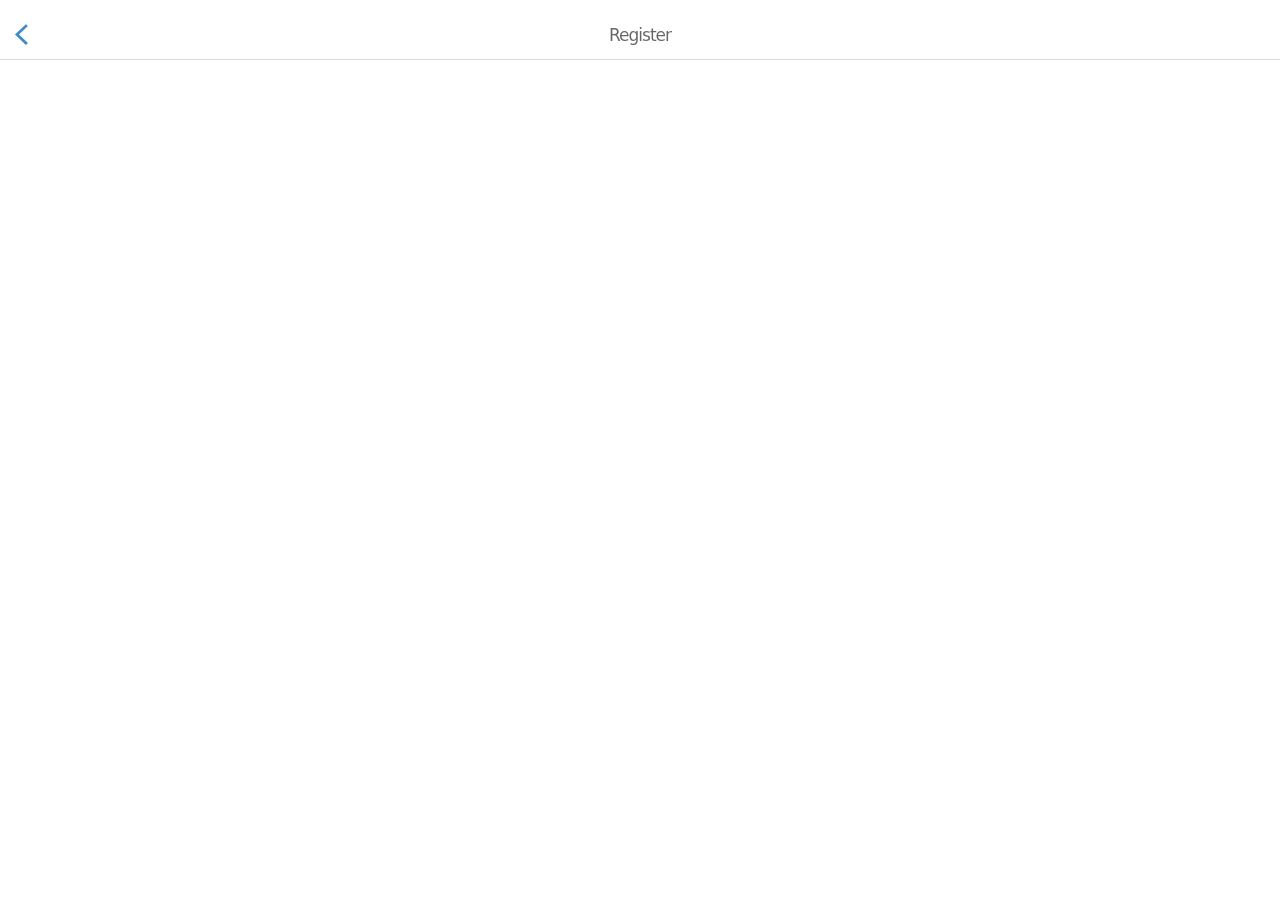
<file: www/newUser.html>
<!DOCTYPE html>
<html>
  <head>
    <meta charset="utf-8">

    <!-- Sets initial viewport load and disables zooming  -->
    <meta name="viewport" content="initial-scale=1, maximum-scale=1, user-scalable=no, minimal-ui">

    <!-- Makes your prototype chrome-less once bookmarked to your phone's home screen -->
    <meta name="apple-mobile-web-app-capable" content="yes">
    <meta name="apple-mobile-web-app-status-bar-style" content="black">
	<script src="http://ajax.googleapis.com/ajax/libs/jquery/1.11.1/jquery.min.js"></script>
    <!-- Include the compiled Ratchet CSS -->
    <link href="css/ratchet.css" rel="stylesheet">
    <link href="css/custom.css" rel="stylesheet">
     <script src="js/ratchet.js"></script>
    <script src="js/fingerblast.js"></script>
<script>
			if (window.navigator.standalone) {
			  $("meta[name='apple-mobile-web-app-status-bar-style']").remove();
			}
		</script>
    <!-- Include the compiled Ratchet JS -->

    <title>squibTurf | Surf the Turf</title>		

  </head>
  <body ontouchstart="" >
    <!-- Make sure all your bars are the first things in your <body> -->
    <header class="bar bar-nav">
     <a class="icon icon-left-nav pull-left" id="cancel-reg" href="#loginWindow" data-transition="slide-in"></a>
      <h1 class="title">Register</h1>
    </header>

    <!-- Wrap all non-bar HTML in the .content div (this is actually what scrolls) -->
    <div class="content">
    <div class="content-padded">
			
    </div>
    </div>
  </body>
</html>
</file>
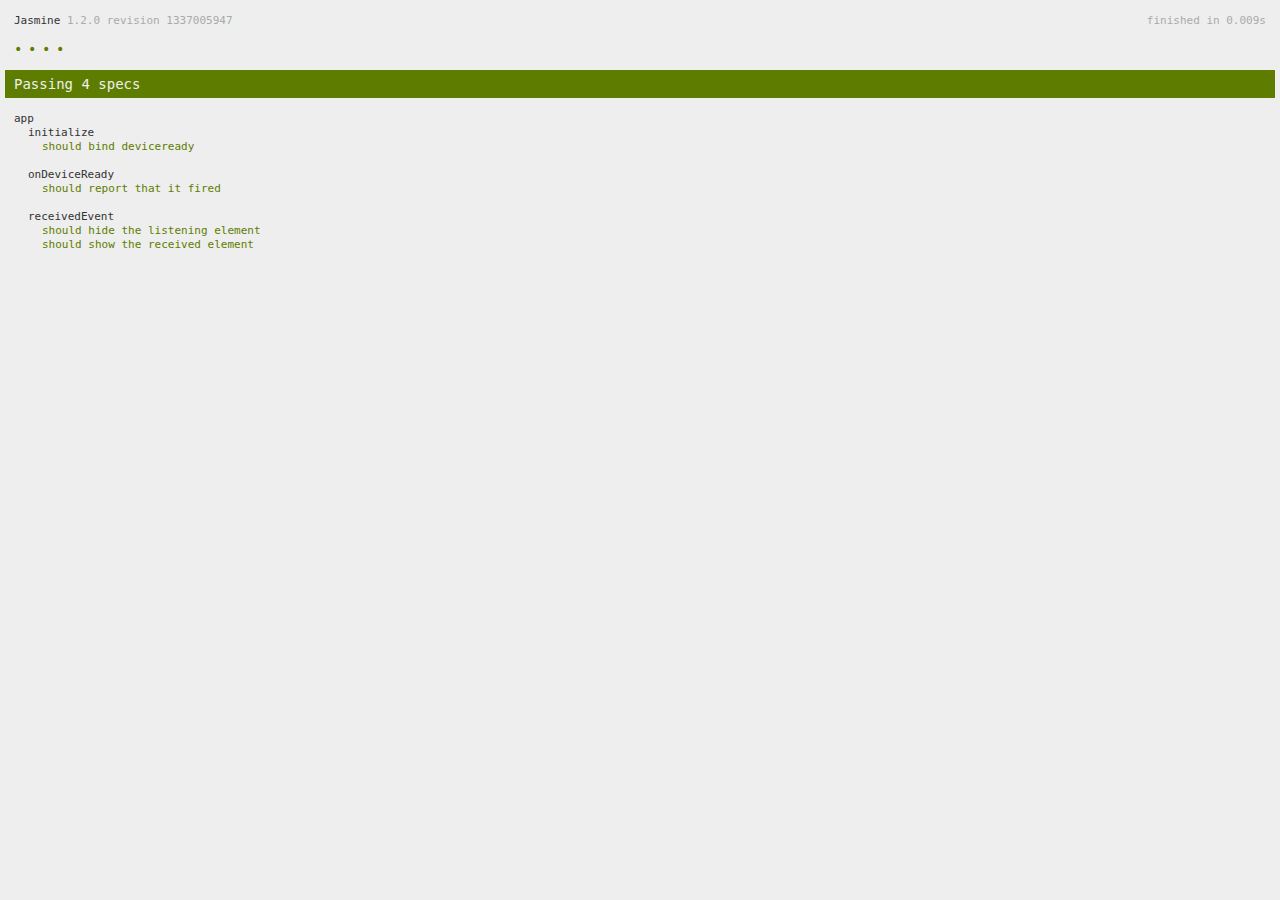
<file: www/spec.html>
<!DOCTYPE html>
<!--
    Licensed to the Apache Software Foundation (ASF) under one
    or more contributor license agreements.  See the NOTICE file
    distributed with this work for additional information
    regarding copyright ownership.  The ASF licenses this file
    to you under the Apache License, Version 2.0 (the
    "License"); you may not use this file except in compliance
    with the License.  You may obtain a copy of the License at

    http://www.apache.org/licenses/LICENSE-2.0

    Unless required by applicable law or agreed to in writing,
    software distributed under the License is distributed on an
    "AS IS" BASIS, WITHOUT WARRANTIES OR CONDITIONS OF ANY
     KIND, either express or implied.  See the License for the
    specific language governing permissions and limitations
    under the License.
-->
<html>
    <head>
        <title>Jasmine Spec Runner</title>

        <!-- jasmine source -->
        <link rel="shortcut icon" type="image/png" href="spec/lib/jasmine-1.2.0/jasmine_favicon.png">
        <link rel="stylesheet" type="text/css" href="spec/lib/jasmine-1.2.0/jasmine.css">
        <script type="text/javascript" src="spec/lib/jasmine-1.2.0/jasmine.js"></script>
        <script type="text/javascript" src="spec/lib/jasmine-1.2.0/jasmine-html.js"></script>

        <!-- include source files here... -->
        <script type="text/javascript" src="js/index.js"></script>

        <!-- include spec files here... -->
        <script type="text/javascript" src="spec/helper.js"></script>
        <script type="text/javascript" src="spec/index.js"></script>

        <script type="text/javascript">
            (function() {
                var jasmineEnv = jasmine.getEnv();
                jasmineEnv.updateInterval = 1000;

                var htmlReporter = new jasmine.HtmlReporter();

                jasmineEnv.addReporter(htmlReporter);

                jasmineEnv.specFilter = function(spec) {
                    return htmlReporter.specFilter(spec);
                };

                var currentWindowOnload = window.onload;

                window.onload = function() {
                    if (currentWindowOnload) {
                        currentWindowOnload();
                    }
                    execJasmine();
                };

                function execJasmine() {
                    jasmineEnv.execute();
                }
            })();
        </script>
    </head>
    <body>
        <div id="stage" style="display:none;"></div>
    </body>
</html>
</file>
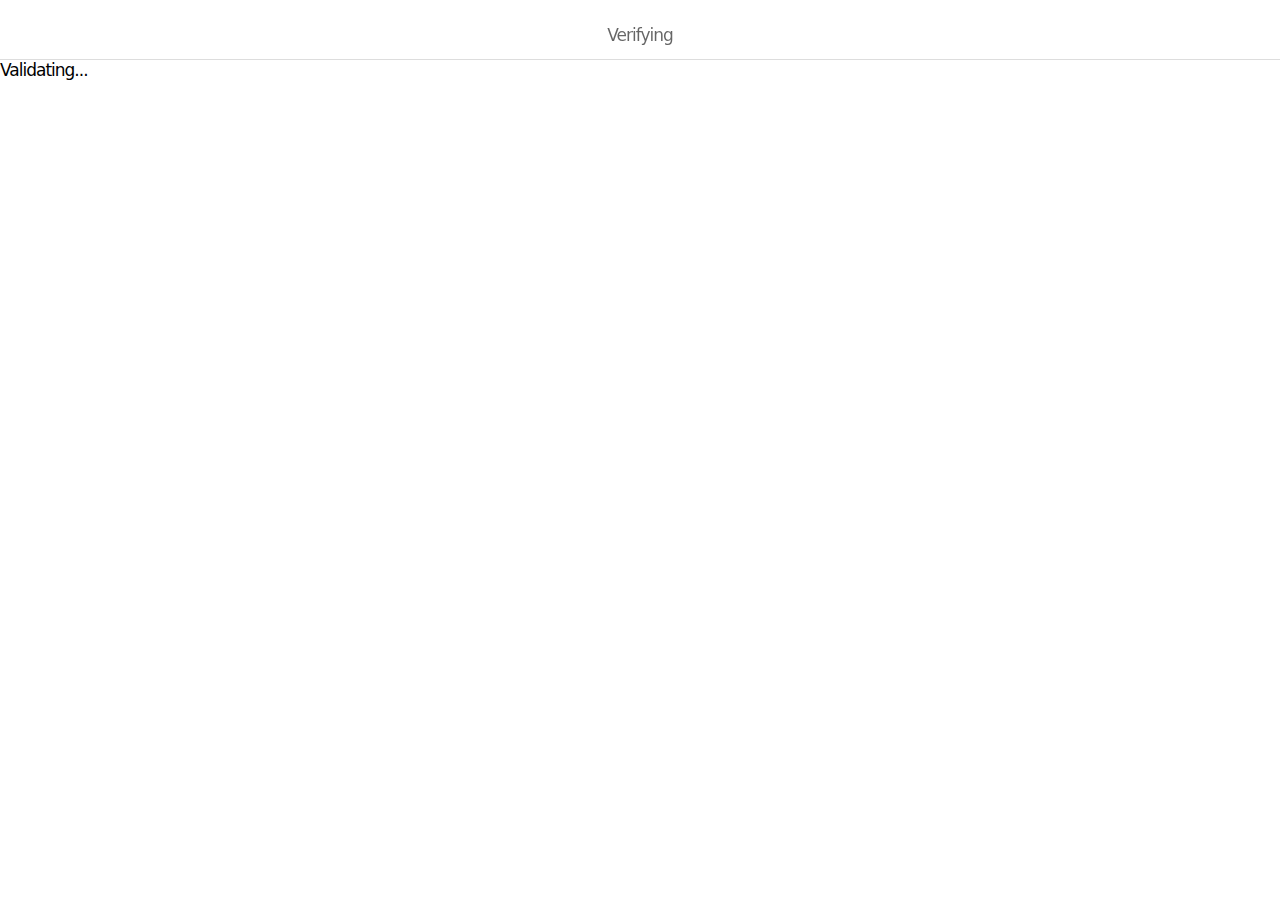
<file: www/verify.html>
<!doctype html>
<html>
	<head>
    <meta charset="utf-8">

    <!-- Sets initial viewport load and disables zooming  -->
    <meta name="viewport" content="initial-scale=1, maximum-scale=1, user-scalable=no, minimal-ui">

    <!-- Makes your prototype chrome-less once bookmarked to your phone's home screen -->
    <meta name="apple-mobile-web-app-capable" content="yes">
    <meta name="apple-mobile-web-app-status-bar-style" content="black">
	<script src="http://ajax.googleapis.com/ajax/libs/jquery/1.11.1/jquery.min.js"></script>
    <!-- Include the compiled Ratchet CSS -->
    <link href="css/ratchet.css" rel="stylesheet">
    <link href="css/custom.css" rel="stylesheet">
    <title>squibTurf | Surf the Turf</title>		

  </head>
  <body ontouchstart="">
  <header class="bar bar-nav">
      <h1 class="title">Verifying</h1>
    </header>
     <div class="content">
         <span class="check">Validating...</div>
     
    </div>   
    <!-- Include the compiled Ratchet JS -->
    <script src="js/ratchet.js"></script>
    <script src="js/fingerblast.js"></script>
  </body>
</html>
</file>
<file: www/css/ratchet.css>
/*!
 * =====================================================
 * Ratchet v2.0.2 (http://goratchet.com)
 * Copyright 2014 Connor Sears
 * Licensed under MIT (https://github.com/twbs/ratchet/blob/master/LICENSE)
 *
 * v2.0.2 designed by @connors.
 * =====================================================
 */

/*! normalize.css v3.0.1 | MIT License | git.io/normalize */
html {
  font-family: sans-serif;
  -webkit-text-size-adjust: 100%;
      -ms-text-size-adjust: 100%;
}

body {
  margin: 0;
}

article,
aside,
details,
figcaption,
figure,
footer,
header,
hgroup,
main,
nav,
section,
summary {
  display: block;
}

audio,
canvas,
progress,
video {
  display: inline-block;
  vertical-align: baseline;
}

audio:not([controls]) {
  display: none;
  height: 0;
}

[hidden],
template {
  display: none;
}

a {
  background: transparent;
}

a:active,
a:hover {
  outline: 0;
}

abbr[title] {
  border-bottom: 1px dotted;
}

b,
strong {
  font-weight: bold;
}

dfn {
  font-style: italic;
}

h1 {
  margin: .67em 0;
  font-size: 2em;
}

mark {
  color: #000;
  background: #ff0;
}

small {
  font-size: 80%;
}

sub,
sup {
  position: relative;
  font-size: 75%;
  line-height: 0;
  vertical-align: baseline;
}

sup {
  top: -.5em;
}

sub {
  bottom: -.25em;
}

img {
  border: 0;
}

svg:not(:root) {
  overflow: hidden;
}

figure {
  margin: 1em 40px;
}

hr {
  height: 0;
  -moz-box-sizing: content-box;
       box-sizing: content-box;
}

pre {
  overflow: auto;
}

code,
kbd,
pre,
samp {
  font-family: monospace, monospace;
  font-size: 1em;
}

button,
input,
optgroup,
select,
textarea {
  margin: 0;
  font: inherit;
  color: inherit;
}

button {
  overflow: visible;
}

button,
select {
  text-transform: none;
}

button,
html input[type="button"],
input[type="reset"],
input[type="submit"] {
  -webkit-appearance: button;
  cursor: pointer;
}

button[disabled],
html input[disabled] {
  cursor: default;
}

button::-moz-focus-inner,
input::-moz-focus-inner {
  padding: 0;
  border: 0;
}

input {
  line-height: normal;
}

input[type="checkbox"],
input[type="radio"] {
  box-sizing: border-box;
  padding: 0;
}

input[type="number"]::-webkit-inner-spin-button,
input[type="number"]::-webkit-outer-spin-button {
  height: auto;
}

input[type="search"] {
  -webkit-box-sizing: content-box;
     -moz-box-sizing: content-box;
          box-sizing: content-box;
  -webkit-appearance: textfield;
}

input[type="search"]::-webkit-search-cancel-button,
input[type="search"]::-webkit-search-decoration {
  -webkit-appearance: none;
}

fieldset {
  padding: .35em .625em .75em;
  margin: 0 2px;
  border: 1px solid #c0c0c0;
}

legend {
  padding: 0;
  border: 0;
}

textarea {
  overflow: auto;
}

optgroup {
  font-weight: bold;
}

table {
  border-spacing: 0;
  border-collapse: collapse;
}

td,
th {
  padding: 0;
}

* {
  -webkit-box-sizing: border-box;
     -moz-box-sizing: border-box;
          box-sizing: border-box;
}

body {
  position: fixed;
  top: 0;
  right: 0;
  bottom: 0;
  left: 0;
  font-family: "Helvetica Neue", Helvetica, sans-serif;
  font-size: 17px;
  line-height: 21px;
  color: #000;
  background-color: #fff;
}

a {
  color: #428bca;
  text-decoration: none;

  -webkit-tap-highlight-color: transparent;
}
a:active {
  color: #3071a9;
}

.content {
  position: absolute;
  top: 0;
  right: 0;
  bottom: 0;
  left: 0;
  overflow: hidden;
  -webkit-overflow-scrolling: touch;
  background-color: #fff;
  -webkit-backface-visibility: hidden;
  -webkit-transform: translateZ(0); 
}

.content > * {
  -webkit-transform: translateZ(0);
      -ms-transform: translateZ(0);
          transform: translateZ(0);
}

.bar-nav ~ .content {
  padding-top: 60px;
  padding-bottom: 50px;
}

.bar-header-secondary ~ .content {
  padding-top: 88px;
}

.bar-footer ~ .content {
  padding-bottom: 44px;
}

.bar-footer-secondary ~ .content {
  padding-bottom: 88px;
}

.bar-tab ~ .content {
  padding-bottom: 50px;
}

.bar-footer-secondary-tab ~ .content {
  padding-bottom: 94px;
}

.content-padded {
  /* margin: 0px 10px; */

}

.pull-left {
  float: left;
}

.pull-right {
  float: right;
}

.clearfix:before, .clearfix:after {
  display: table;
  content: " ";
}
.clearfix:after {
  clear: both;
}

h1, h2, h3, h4, h5, h6 {
  margin-top: 0;
  margin-bottom: 10px;
  line-height: 1;
}

h1, .h1 {
  font-size: 36px;
}

h2, .h2 {
  font-size: 30px;
}

h3, .h3 {
  font-size: 24px;
}

h4, .h4 {
  font-size: 18px;
}

h5, .h5 {
  margin-top: 20px;
  font-size: 14px;
}

h6, .h6 {
  margin-top: 20px;
  font-size: 12px;
}

p {
  margin-top: 0;
  margin-bottom: 10px;
  font-size: 14px;
  color: #777;
}

.btn {
  position: relative;
  display: inline-block;
  padding: 6px 8px 7px;
  margin-bottom: 0;
  font-size: 12px;
  font-weight: 400;
  line-height: 1;
  color: #333;
  text-align: center;
  white-space: nowrap;
  vertical-align: top;
  cursor: pointer;
  background-color: white;
  border: 1px solid #ccc;
  border-radius: 3px;
}
.btn:active, .btn.active {
  color: inherit;
  background-color: #ccc;
}
.btn:disabled, .btn.disabled {
  opacity: .6;
}

.btn-primary {
  color: #fff;
  background-color: #428bca;
  border: 1px solid #428bca;
}
.btn-primary:active, .btn-primary.active {
  color: #fff;
  background-color: #3071a9;
  border: 1px solid #3071a9;
}

.btn-positive {
  color: #fff;
  background-color: #5cb85c;
  border: 1px solid #5cb85c;
}
.btn-positive:active, .btn-positive.active {
  color: #fff;
  background-color: #449d44;
  border: 1px solid #449d44;
}

.btn-negative {
  color: #fff;
  background-color: #d9534f;
  border: 1px solid #d9534f;
}
.btn-negative:active, .btn-negative.active {
  color: #fff;
  background-color: #c9302c;
  border: 1px solid #c9302c;
}

.btn-outlined {
  background-color: transparent;
}
.btn-outlined.btn-primary {
  color: #428bca;
}
.btn-outlined.btn-positive {
  color: #5cb85c;
}
.btn-outlined.btn-negative {
  color: #d9534f;
}
.btn-outlined.btn-primary:active, .btn-outlined.btn-positive:active, .btn-outlined.btn-negative:active {
  color: #fff;
}

.btn-link {
  padding-top: 6px;
  padding-bottom: 6px;
  color: #428bca;
  background-color: transparent;
  border: 0;
}
.btn-link:active, .btn-link.active {
  color: #3071a9;
  background-color: transparent;
}

.btn-block {
  display: block;
  width: 100%;
  padding: 15px 0;
  margin-bottom: 10px;
  font-size: 18px;
}

input[type="submit"],
input[type="reset"],
input[type="button"] {
  width: 100%;
}

.btn .badge {
  margin: -2px -4px -2px 4px;
  font-size: 12px;
  background-color: rgba(0, 0, 0, .15);
}

.btn .badge-inverted,
.btn:active .badge-inverted {
  background-color: transparent;
}

.btn-primary:active .badge-inverted,
.btn-positive:active .badge-inverted,
.btn-negative:active .badge-inverted {
  color: #fff;
}

.btn-block .badge {
  position: absolute;
  right: 0;
  margin-right: 10px;
}

.btn .icon {
  font-size: inherit;
}

.bar {
  position: fixed;
  right: 0;
  left: 0;
  z-index: 100;
  height: 60px;
  padding-right: 10px;
  padding-left: 10px;
  background-color: white;
  border-bottom: 1px solid #ddd;
  
           -webkit-backface-visibility: hidden;
}

.bar-header-secondary {
  top: 44px;
}

.bar-footer {
  bottom: 0;
}

.bar-footer-secondary {
  bottom: 44px;
}

.bar-footer-secondary-tab {
  bottom: 50px;
}

.bar-footer,
.bar-footer-secondary,
.bar-footer-secondary-tab {
  border-top: 1px solid #ddd;
  border-bottom: 0;
}

.bar-nav {
  top: 0;
}

.title {
  position: absolute;
  display: block;
  width: 100%;
  padding: 0;
  margin: 0 -10px;
  font-size: 17px;
  font-weight: 500;
  line-height: 70px;
  color: #000;
  text-align: center;
  white-space: nowrap;

  opacity: 0.6;

}
.title.main{  font-family: 'Rum Raisin', sans-serif !important;   letter-spacing: -1px;  font-weight: bold;}

.title a {
  color: inherit;
}

.bar-tab {
  bottom: 0;
  display: table;
  width: 100%;
  height: 50px;
  padding: 0;
  table-layout: fixed;
  border-top: 1px solid #ddd;
  border-bottom: 0;
}
.bar-tab .tab-item {
  display: table-cell;
  width: 1%;
  height: 50px;
  color: #929292;
  text-align: center;
  vertical-align: middle;
}
.bar-tab .tab-item.active, .bar-tab .tab-item:active {
  color: #428bca;
}
.bar-tab .tab-item .icon {
  top: 3px;
  width: 24px;
  height: 29px;
  padding-top: 0;
  padding-bottom: 0;
}
.bar-tab .tab-item .icon ~ .tab-label {
  display: block;
  font-size: 11px;
}

.bar .btn {
  position: relative;
  top: 7px;
  z-index: 20;
  padding: 6px 12px 7px;
  margin-top: 0;
  font-weight: 400;
}
.bar .btn.pull-right {
  margin-left: 10px;
}
.bar .btn.pull-left {
  margin-right: 10px;
}

.bar .btn-link {
  top: 0;
  padding: 0;
  font-size: 16px;
  line-height: 44px;
  color: #428bca;
  border: 0;
}
.bar .btn-link:active, .bar .btn-link.active {
  color: #3071a9;
}

.bar .btn-block {
  top: 6px;
  padding: 7px 0;
  margin-bottom: 0;
  font-size: 16px;
}

.bar .btn-nav.pull-left {
  margin-left: -5px;
}
.bar .btn-nav.pull-left .icon-left-nav {
  margin-right: -3px;
}
.bar .btn-nav.pull-right {
  margin-right: -5px;
}
.bar .btn-nav.pull-right .icon-right-nav {
  margin-left: -3px;
}

.bar .icon {
  position: relative;
  z-index: 20;
  padding-top: 10px;
  padding-bottom: 0px;
  font-size: 24px;
}
.bar .btn .icon {
  top: 3px;
  padding: 0;
}
.bar .title .icon {
  padding: 0;
}
.bar .title .icon.icon-caret {
  top: 4px;
  margin-left: -5px;
}

.bar input[type="search"] {
  height: 29px;
  margin: 6px 0;
}

.bar .segmented-control {
  top: 7px;
  margin: 0 auto;
}

.badge {
  display: inline-block;
  padding: 2px 9px 3px;
  font-size: 12px;
  line-height: 1;
  color: #333;
  background-color: rgba(0, 0, 0, .15);
  border-radius: 100px;
}
.badge.badge-inverted {
  padding: 0 5px 0 0;
  background-color: transparent;
}

.badge-primary {
  color: #fff;
  background-color: #428bca;
}
.badge-primary.badge-inverted {
  color: #428bca;
}

.badge-positive {
  color: #fff;
  background-color: #5cb85c;
}
.badge-positive.badge-inverted {
  color: #5cb85c;
}

.badge-negative {
  color: #fff;
  background-color: #d9534f;
}
.badge-negative.badge-inverted {
  color: #d9534f;
}

.card {
  margin: 10px;
  overflow: hidden;
  background-color: white;
  border: 1px solid #ddd;
  border-radius: 6px;
}

.card .table-view {
  margin-bottom: 0;
  border-top: 0;
  border-bottom: 0;
}
.card .table-view .table-view-divider:first-child {
  top: 0;
  border-top-left-radius: 6px;
  border-top-right-radius: 6px;
}
.card .table-view .table-view-divider:last-child {
  border-bottom-right-radius: 6px;
  border-bottom-left-radius: 6px;
}

.card .table-view-cell:last-child {
  border-bottom: 0;
}

.table-view {
  padding-left: 0;
  margin-top: 0;
  margin-bottom: 10px;
  list-style: none;
  background-color: #fff;
  border-top: 1px solid #ddd;
  border-bottom: 1px solid #ddd;
}

.table-view-cell {
  position: relative;
  padding: 11px 65px 11px 15px;
  overflow: hidden;
  border-bottom: 1px dashed #ddd;
}
.table-view-cell:last-child {
  border-bottom: 0;
}
.table-view-cell > a:not(.btn) {
  position: relative;
  display: block;
  padding: inherit;
  margin: -11px -65px -11px -15px;
  overflow: hidden;
  color: inherit;
}
.table-view-cell > a:not(.btn):active {
  background-color: #eee;
}
.table-view-cell p {
  margin-bottom: 0;
}

.table-view-divider {
  padding-top: 6px;
  padding-bottom: 6px;
  padding-left: 15px;
  margin-top: -1px;
  margin-left: 0;
  font-weight: 500;
  color: #999;
  background-color: #fafafa;
  border-top: 1px solid #ddd;
  border-bottom: 1px solid #ddd;
}

.table-view .media,
.table-view .media-body {
  overflow: hidden;
}

.table-view .media-object.pull-left {
  margin-right: 10px;
}
.table-view .media-object.pull-right {
  margin-left: 10px;
}

.table-view-cell > .btn,
.table-view-cell > .badge,
.table-view-cell > .toggle,
.table-view-cell > a > .btn,
.table-view-cell > a > .badge,
.table-view-cell > a > .toggle {
  position: absolute;
  bottom: 0;
  right: 15px;
  -webkit-transform: translateY(-50%);
      -ms-transform: translateY(-50%);
          transform: translateY(-50%);
}
.table-view-cell .navigate-left > .btn,
.table-view-cell .navigate-left > .badge,
.table-view-cell .navigate-left > .toggle,
.table-view-cell .navigate-right > .btn,
.table-view-cell .navigate-right > .badge,
.table-view-cell .navigate-right > .toggle,
.table-view-cell .push-left > .btn,
.table-view-cell .push-left > .badge,
.table-view-cell .push-left > .toggle,
.table-view-cell .push-right > .btn,
.table-view-cell .push-right > .badge,
.table-view-cell .push-right > .toggle,
.table-view-cell > a .navigate-left > .btn,
.table-view-cell > a .navigate-left > .badge,
.table-view-cell > a .navigate-left > .toggle,
.table-view-cell > a .navigate-right > .btn,
.table-view-cell > a .navigate-right > .badge,
.table-view-cell > a .navigate-right > .toggle,
.table-view-cell > a .push-left > .btn,
.table-view-cell > a .push-left > .badge,
.table-view-cell > a .push-left > .toggle,
.table-view-cell > a .push-right > .btn,
.table-view-cell > a .push-right > .badge,
.table-view-cell > a .push-right > .toggle {
  right: 35px;
}

.content > .table-view:first-child {
  margin-top: 15px;
}

input,
textarea,
button,
select {
  font-family: "Helvetica Neue", Helvetica, sans-serif;
  font-size: 17px;
}

select,
textarea,
input[type="text"],
input[type="search"],
input[type="password"],
input[type="datetime"],
input[type="datetime-local"],
input[type="date"],
input[type="month"],
input[type="time"],
input[type="week"],
input[type="number"],
input[type="email"],
input[type="url"],
input[type="tel"],
input[type="color"] {
  width: 100%;
  height: 35px;
  -webkit-appearance: none;
  padding: 0 15px;
  margin-bottom: 15px;
  line-height: 21px;
  background-color: #fff;
  border: 1px solid #ddd;
  border-radius: 3px;
  outline: none;
}

input[type="search"] {
  -webkit-box-sizing: border-box;
     -moz-box-sizing: border-box;
          box-sizing: border-box;
  padding: 0 10px;
  font-size: 16px;
  border-radius: 20px;
}

input[type="search"]:focus {
  text-align: left;
}

textarea {
  height: auto;
  font: 13px "Lucida Grande", "Open Sans";
  color: #999;
  padding: 5px;
}

select {
  height: auto;
  font-size: 14px;
  background-color: #f8f8f8;
  -webkit-box-shadow: inset 0 1px 1px rgba(0, 0, 0, .1);
          box-shadow: inset 0 1px 1px rgba(0, 0, 0, .1);
}

.input-group {
  background-color: #fff;
}

.input-group input,
.input-group textarea {
  margin-bottom: 0;
  background-color: transparent;
  border-top: 0;
  border-right: 0;
  border-left: 0;
  border-radius: 0;
  -webkit-box-shadow: none;
          box-shadow: none;
}

.input-row {
  height: 35px;
  overflow: hidden;
  border-bottom: 1px solid #ddd;
}

.input-row label {
  float: left;
  width: 35%;
  padding: 8px 15px;
  font-family: "Helvetica Neue", Helvetica, sans-serif;
  line-height: 1.1;
}

.input-row input {
  float: right;
  width: 65%;
  padding-left: 0;
  margin-bottom: 0;
  border: 0;
}

.segmented-control {
  position: relative;
  display: table;
  overflow: hidden;
  font-size: 12px;
  font-weight: 400;
  background-color: white;
  border: 1px solid #ccc;
  border-radius: 3px;
  text-align: center;
}
.segmented-control .control-item {
  display: table-cell;
  width: 1%;
  padding-top: 6px;
  padding-bottom: 7px;
  overflow: hidden;
  line-height: 1;
  color: #333;
  text-align: center;
  text-overflow: ellipsis;
  white-space: nowrap;
  border-left: 1px solid #ccc;
}
.segmented-control .control-item:first-child {
  border-left-width: 0;
}
.segmented-control .control-item:active {
  background-color: #eee;
}
.segmented-control .control-item.active {
  background-color: #ccc;
}

.segmented-control-primary {
  border-color: #428bca;
}
.segmented-control-primary .control-item {
  color: #428bca;
  border-color: inherit;
}
.segmented-control-primary .control-item:active {
  background-color: #cde1f1;
}
.segmented-control-primary .control-item.active {
  color: #fff;
  background-color: #428bca;
}

.segmented-control-positive {
  border-color: #5cb85c;
}
.segmented-control-positive .control-item {
  color: #5cb85c;
  border-color: inherit;
}
.segmented-control-positive .control-item:active {
  background-color: #d8eed8;
}
.segmented-control-positive .control-item.active {
  color: #fff;
  background-color: #5cb85c;
}

.segmented-control-negative {
  border-color: #d9534f;
}
.segmented-control-negative .control-item {
  color: #d9534f;
  border-color: inherit;
}
.segmented-control-negative .control-item:active {
  background-color: #f9e2e2;
}
.segmented-control-negative .control-item.active {
  color: #fff;
  background-color: #d9534f;
}

.control-content {
  display: none;
}
.control-content.active {
  display: block;
}

.popover {
  position: fixed;
  top: 55px;
  left: 50%;
  z-index: 20;
  display: none;
  width: 280px;
  margin-left: -140px;
  background-color: white;
  border-radius: 6px;
  -webkit-box-shadow: 0 0 15px rgba(0, 0, 0, .1);
          box-shadow: 0 0 15px rgba(0, 0, 0, .1);
  opacity: 0;
  -webkit-transition: all .25s linear;
     -moz-transition: all .25s linear;
          transition: all .25s linear;
  -webkit-transform: translate3d(0, -15px, 0);
      -ms-transform: translate3d(0, -15px, 0);
          transform: translate3d(0, -15px, 0);
}
.popover:before {
  position: absolute;
  top: -15px;
  left: 50%;
  width: 0;
  height: 0;
  margin-left: -15px;
  content: '';
  border-right: 15px solid transparent;
  border-bottom: 15px solid white;
  border-left: 15px solid transparent;
}
.popover.visible {
  opacity: 1;
  -webkit-transform: translate3d(0, 0, 0);
      -ms-transform: translate3d(0, 0, 0);
          transform: translate3d(0, 0, 0);
}
.popover .bar ~ .table-view {
  padding-top: 44px;
}

.backdrop {
  position: fixed;
  top: 0;
  right: 0;
  bottom: 0;
  left: 0;
  z-index: 15;
  background-color: rgba(0, 0, 0, .3);
}

.popover .btn-block {
  margin-bottom: 5px;
}
.popover .btn-block:last-child {
  margin-bottom: 0;
}

.popover .bar-nav {
  border-bottom: 1px solid #ddd;
  border-top-left-radius: 12px;
  border-top-right-radius: 12px;
  -webkit-box-shadow: none;
          box-shadow: none;
}

.popover .table-view {
  max-height: 300px;
  margin-bottom: 0;
  overflow: auto;
  -webkit-overflow-scrolling: touch;
  background-color: #fff;
  border-top: 0;
  border-bottom: 0;
  border-radius: 6px;
}

.modal {
  position: fixed;
  top: 0;
  z-index: 1001;
  width: 100%;
  min-height: 100%;
  overflow: hidden;
  background-color: #fff;
  opacity: 0;
  -webkit-transition: all .25s;
     -moz-transition:    all .25s;
          transition:         all .25s;
  -webkit-transform: translate3d(0, 100%, 0);
      -ms-transform: translate3d(0, 100%, 0);
          transform: translate3d(0, 100%, 0);
     -webkit-backface-visibility: hidden;

 
}
.modal.active {
  height: 100%;
  opacity: 1;
  -webkit-transition: all .25s;
     -moz-transition:    all .25s;
          transition:         all .25s;
  -webkit-transform: translate3d(0, 0, 0);
      -ms-transform: translate3d(0, 0, 0);         
  z-index: 1001;
  transform: translate3d(0, 0, 0);
  -webkit-backface-visibility: hidden;

}

.slider {
  width: 100%;
}

.slider {
  overflow: hidden;
  background-color: #000;
}
.slider .slide-group {
  position: relative;
  font-size: 0;
  white-space: nowrap;
  -webkit-transition: all 0s linear;
     -moz-transition: all 0s linear;
          transition: all 0s linear;
}
.slider .slide-group .slide {
  display: inline-block;
  width: 100%;
  height: 100%;
  font-size: 14px;
  vertical-align: top;
}

.toggle {
  position: relative;
  display: block;
  width: 74px;
  height: 30px;
  background-color: #fff;
  border: 2px solid #ddd;
  border-radius: 20px;
  -webkit-transition-duration: .2s;
     -moz-transition-duration: .2s;
          transition-duration: .2s;
  -webkit-transition-property: background-color, border;
     -moz-transition-property: background-color, border;
          transition-property: background-color, border;
  top: 50%;
}
.toggle .toggle-handle {
  position: absolute;
  top: -1px;
  left: -1px;
  z-index: 2;
  width: 28px;
  height: 28px;
  background-color: #fff;
  border: 1px solid #ddd;
  border-radius: 100px;
  -webkit-transition-duration: .2s;
     -moz-transition-duration: .2s;
          transition-duration: .2s;
  -webkit-transition-property: -webkit-transform, border, width;
     -moz-transition-property:    -moz-transform, border, width;
          transition-property:         transform, border, width;
}
.toggle:before {
  position: absolute;
  top: 3px;
  right: 11px;
  font-size: 13px;
  color: #999;
  text-transform: uppercase;
  content: "Off";
}
.toggle.active {
  background-color: #5cb85c;
  border: 2px solid #5cb85c;
}
.toggle.active .toggle-handle {
  border-color: #5cb85c;
  -webkit-transform: translate3d(44px, 0, 0);
      -ms-transform: translate3d(44px, 0, 0);
          transform: translate3d(44px, 0, 0);
}
.toggle.active:before {
  right: auto;
  left: 15px;
  color: #fff;
  content: "On";
}
.toggle input[type="checkbox"] {
  display: none;
}

.content.fade {
  left: 0;
  opacity: 0;
}
.content.fade.in {
  opacity: 1;
}
.content.sliding {
  z-index: 2;
  -webkit-transition: -webkit-transform .4s;
     -moz-transition:    -moz-transform .4s;
          transition:         transform .4s;
  -webkit-transform: translate3d(0, 0, 0);
      -ms-transform: translate3d(0, 0, 0);
          transform: translate3d(0, 0, 0);
}
.content.sliding.left {
  z-index: 1;
  -webkit-transform: translate3d(-100%, 0, 0);
      -ms-transform: translate3d(-100%, 0, 0);
          transform: translate3d(-100%, 0, 0);
}
.content.sliding.right {
  z-index: 3;
  -webkit-transform: translate3d(100%, 0, 0);
      -ms-transform: translate3d(100%, 0, 0);
          transform: translate3d(100%, 0, 0);
}

.navigate-left:after,
.navigate-right:after,
.push-left:after,
.push-right:after {
  position: absolute;
  top: 50%;
  display: inline-block;
  font-family: Ratchicons;
  font-size: inherit;
  line-height: 1;
  color: #bbb;
  text-decoration: none;
  -webkit-transform: translateY(-50%);
      -ms-transform: translateY(-50%);
          transform: translateY(-50%);

  -webkit-font-smoothing: antialiased;
}

.navigate-left:after,
.push-left:after {
  left: 15px;
  content: '\e822';
}

.navigate-right:after,
.push-right:after {
  right: 15px;
  content: '\e826';
}

@font-face {
  font-family: Ratchicons;
  font-style: normal;
  font-weight: normal;

  src: url("../fonts/ratchicons.eot");
  src: url("../fonts/ratchicons.eot?#iefix") format("embedded-opentype"), url("../fonts/ratchicons.woff") format("woff"), url("../fonts/ratchicons.ttf") format("truetype"), url("../fonts/ratchicons.svg#svgFontName") format("svg");
}
.icon {
  display: inline-block;
  font-family: Ratchicons !important;
  font-size: 24px;
  line-height: 1;
  text-decoration: none;
  -webkit-transition: -webkit-transform .25s; 
    -moz-transition: -moz-transform .25s; transition: transform .25s;
  -webkit-font-smoothing: antialiased;
}

.icon-back:before {
  content: '\e80a';
}

.icon-bars:before {
  content: '\e80e';
}

.icon-caret:before {
  content: '\e80f';
}

.icon-check:before {
  content: '\e810';
}

.icon-close:before {
  content: '\e811';
}

.icon-code:before {
  content: '\e812';
}

.icon-compose:before {
  content: '\e813';
}

.icon-download:before {
  content: '\e815';
}

.icon-edit:before {
  content: '\e829';
}

.icon-forward:before {
  content: '\e82a';
}

.icon-gear:before {
  content: '\e821';
}

.icon-home:before {
  content: '\e82b';
}

.icon-info:before {
  content: '\e82c';
}

.icon-list:before {
  content: '\e823';
}

.icon-more-vertical:before {
  content: '\e82e';
}

.icon-more:before {
  content: '\e82f';
}

.icon-pages:before {
  content: '\e824';
}

.icon-pause:before {
  content: '\e830';
}

.icon-person:before {
  content: '\e832';
}

.icon-play:before {
  content: '\e816';
}

.icon-plus:before {
  content: '\e817';
}

.icon-refresh:before {
  content: '\e825';
}

.icon-search:before {
  content: '\e819';
}

.icon-share:before {
  content: '\e81a';
}

.icon-sound:before {
  content: '\e827';
}

.icon-sound2:before {
  content: '\e828';
}

.icon-sound3:before {
  content: '\e80b';
}

.icon-sound4:before {
  content: '\e80c';
}

.icon-star-filled:before {
  content: '\e81b';
}

.icon-star:before {
  content: '\e81c';
}

.icon-stop:before {
  content: '\e81d';
}

.icon-trash:before {
  content: '\e81e';
}

.icon-up-nav:before {
  content: '\e81f';
}

.icon-up:before {
  content: '\e80d';
}

.icon-right-nav:before {
  content: '\e818';
}

.icon-right:before {
  content: '\e826';
}

.icon-down-nav:before {
  content: '\e814';
}

.icon-down:before {
  content: '\e820';
}

.icon-left-nav:before {
  content: '\e82d';
}

.icon-left:before {
  content: '\e822';
</file>
<file: www/css/custom.css>
*{font-family: Corbel, "Lucida Grande","Lucida Sans Unicode", "Lucida Sans", "DejaVu Sans", "Bitstream Vera Sans", "Liberation Sans", Verdana, "Verdana Ref", sans-serif !important; letter-spacing: -1px;}
*::-webkit-scrollbar {display:none;}
*::scrollbar{display: none;}

html{-webkit-user-select: none; -webkit-font-smoothing: antialiased; font-smoothing:antialiased;}



img[src*="iphone"] {
  -ms-transform: rotate(90deg);
  /* IE 9 */
  -webkit-transform: rotate(90deg);
  /* Chrome, Safari, Opera */
  transform: rotate(90deg);
}

html, body {
  height: 100%;
  overflow: hidden;
}
@font-face {
    font-family: 'icomoon';
    src:url('../fonts/icomoon.eot?ele28i');
    src:url('../fonts/icomoon.eot?#iefixele28i') format('embedded-opentype'),
        url('../fonts/icomoon.woff?ele28i') format('woff'),
        url('../fonts/icomoon.ttf?ele28i') format('truetype'),
        url('../fonts/icomoon.svg?ele28i#icomoon') format('svg');
    font-weight: normal;
    font-style: normal;
}

.small{font: 11px/15px "Lucida", "Open Sans";
line-height: 15px;

display: block;
padding-bottom: 10px;
color: #000;
z-index: 999;
background: #fff;
position: relative;

padding-top: 10px;}
.card {border: none; margin: 0px;}
a {font: 11px "Lucida", "Open Sans"; 
    opacity: 1; 
    -moz-transition: all .1s ease-in-out;
    -o-transition: all .1s ease-in-out;
    transition: all .1s ease-in-out;
}
header a:active{

    opacity: 0.5;
}

img.avatar {vertical-align: middle; float: left; margin-right: 5px; border-radius: 100%;margin-left: 5px;}
.card h6 { margin-top: 0px; margin-bottom: 3px; color: #428bca;}
.table-view-cell > a:not(.btn) { margin: -11px -30px -11px -15px; text-overflow: ellipsis;}
.table-view-cell{ padding: 11px 32px 11px 8px; border-radius: 5px;}
h6 span {font-weight: 200;}
header .icon { line-height: 50px;}
header span {
    font-size: 16px;
}ul.table-view {
    border: none;
    
}

.modal li.table-view-cell {
    font-size: 15px;
    color: #428bca;
    font-weight: bold;
}
.squib {
    white-space: nowrap;
    text-overflow: ellipsis;
}
.squib h6 {
    color: #53AF83;
}
.avatar-wrap {
    display: block;
    float: left;
    height: 50px;
    width: 50px;
    margin-right: 5px;
    overflow: hidden;
    border-radius: 100%;
    margin-left: 5px;
}
a.profile {
    -webkit-transform: translate3D(0, -100%, 0);
    -moz-transform: translate3D(0, -100%, 0);
    -o-transform: translate3D(0, -100%, 0);
    transform: translate3D(0, -100%, 0);
    -webkit-transition: all .2s ease-in-out;
    -moz-transition: all .2s ease-in-out;
    -o-transition: all .2s ease-in-out;
    transition: all .2s ease-in-out;
    opacity: 0;
}
a.profile.show{
    
    -webkit-transform: translate3D(0, 0%, 0);
    -moz-transform: translate3D(0, 0%, 0);
    -o-transform: translate3D(0, 0%, 0);
    transform: translate3D(0, 0%, 0);
    opacity: 1;
}
a#profileWindow {
    padding-right: 10px;
}
#profileWindow .content-avatar, #replyWindow .content-avatar, #settings .content-avatar, #mail-user .content-avatar{
    max-width: 100px;
    max-height: 100px;
    overflow: hidden;
    margin-top: 20px;
    border-radius: 100%;
    display: block;
    margin-left: auto;
    margin-right: auto;
    height: 100px;
    width: 100px;
}
#profileWindow .content-info {
    margin-top: 20px;
}
.profile-content {
    overflow-x: hidden;
}




#profileWindow .profile-content .icon {
    position: absolute;
    margin-top: 54px;

    color: #999;
    padding: 8px;
    border-radius: 100%;
         -webkit-transition: all .1s ease-in-out;
  -moz-transition: all .1s ease-in-out;
  -o-transition: all .1s ease-in-out;
  transition: all .1s ease-in-out;
}

.content-name {
    text-align: center;
}
.content-name p{
        font-size: 20px !important;
        padding-bottom: 0px !important; 

}
.content-info p {
    margin: 0px;
}

#profileWindow .profile-content .icon:active {background: #3071a9;  } 
#profileWindow .icon.icon-person, #profileWindow .icon.accept, #profileWindow .icon.pending{
    left: 50%;
    margin-left: -120px;
    background-color: #428bca;
    color: #fff;
}
 #profileWindow .icon.accept, #profileWindow .icon.pending{
   height: 46px;
   width: 45px;
   background-size: 15px;
   
}
#profileWindow .icon.accept{
  background-color: #53AF83;
}
#profileWindow .icon.pending{
  background-size:20px;
  background-color:#999;
  border:none;
}



#profileWindow .icon.icon-mail{
    right: 50%;
    margin-right: -120px;
    
    background: #428bca;
    color: #fff;
}
#profileWindow p, #replyWindow p {
    font: 13px/16px "Lucida", "Open Sans";
    padding:15px;
    border-radius: 10px;
}

.register a {
    font-size: 17px;
}
.register {
    display: block;
    text-align: center;
    bottom: 0;
    position: relative;
    color: #fff;
    margin-top: 135px;
}
#replyWindow .content-info {
    position: relative;
    background: #efefef;
    border: 1px dashed #C9D6E0;
    margin-top: 20px;
    border-radius:10px;
}



#replyWindow .content-info:after, #replyWindow .content-info:before {
    bottom: 100%;
    left: 50%;
    border: solid transparent;
    content: " ";
    height: 0;
    width: 0;
    position: absolute;
    pointer-events: none;
}

#replyWindow .content-info:after {
    border-color: rgba(239, 239, 239, 0);
    border-bottom-color: #efefef;
    border-width: 15px;
    margin-left: -15px;
    
}

#replyWindow .content-info:before {
    border-color: rgba(201, 214, 224, 0);
    border-bottom-color: #C9D6E0;
    border-width: 16px;
    margin-left: -16px;
}


.reply-here {
    position: fixed;
    width: 100%;
    padding: 0px;
    left: 0;
    height: 43px;
    background: #fafafa;
    border-top: 1px solid #ddd;
    bottom: 0;
    margin-bottom: 0;
    display: block;
}

.reply-here textarea{
    height: 28px;
    background: #fff;
    width: 70%;
    border: none;
    display: block;
    border-radius: 5px;
    margin-top: 6px;
    margin-left: 45px;
    margin-right: auto;
    border: 1px solid #ddd;
    line-height: 110%;
}

span.post-reply {
    right: 5px;
    position: absolute;
    top: 0;
    color: #777;
    font-size: 15px;
    letter-spacing: 0px;
    padding: 10px;
}
span.post-reply:active{
 color: #428bca;
}


span.replies-count {
    font: 11px/10px "Lucida", "Open Sans";
    color: #53AF83;
    padding: 15px 5px;
    width: 100%;
    display: block;
    border-bottom: 1px dashed #ddd;
}
span.replies-count:before{

  content: '- ';
  font: 10px/10px;
}

.replies {
    padding: 0px 5px;
}


.content-padded span.icon.icon-more {
    position: absolute;
    right: 1px;
    margin-right: 20px;
    margin-top: 6px;
    border: 1px solid #ccc; 
    border-radius: 100%;
    font-size:20px;
    padding: 3px;
    color: #ccc;
    opacity:0.8;
}

span.icon.icon-more:active {
    opacity: 1;
    color:#53AF83;
    border-color:#53AF83;
}


.comment { margin-left: 55px; color: #000;}
.comment h5 {margin-top: 0px; margin-bottom: 5px; font-size: 11px; color: #555;}
.comment span{ color: #999 }
.reply-wrap { margin-bottom: 20px; height: 0px; overflow: hidden;}
.reply-wrap.open { height: auto; }
span.icon.icon-more.open {
    -ms-transform: rotate(90deg) !important; /* IE 9 */    
    -webkit-transform: rotate(90deg) !important; /* Chrome, Safari, Opera */     
    transform: rotate(90deg) !important;
    color:#53AF83;
    border-color:#53AF83;

}

.options {
    width: 100%;
    margin-left: 100%;
    opacity: 0;
    -webkit-transition: all .2s ease-in-out;
    -moz-transition: all .2s ease-in-out;
    -o-transition: all .2s ease-in-out;
    transition: all .2s ease-in-out;
}

.options.active {

    margin-left:0;
    opacity: 1;
}

.white-space {
    width: 100%;
    height: 20px;
    z-index: 1001;
    position: fixed;
    background: #fff;
}
.date-line{ display: inline-block;width: 100%;text-align: right;background: #EBEBEB;padding: 5px 13px;border-radius: 14px;color: #777;}
.squib .badge {
    margin-right: -12px;
    margin-top: 20px;
    padding: 5px 8px;
    padding-top: 4px;
    line-height: 13px;
    text-align: center;
}

.date-line span.left {
    float: left;
}

.icon-mail{
    font-family: icomoon !important;
}
.icon-mail:before{
    content: '\e61a';}


.icon-exit{
    font-family: icomoon !important;
    font-size: 21px;
line-height: 120%;
}
.icon-exit:before{
    content: '\ea14';}

.icon-home:before {
  font-size: 20px;
  font-family: icomoon !important;
  content: '\e900';
}

.pindown {
    font-family: icomoon !important;
}
.pindown:after{
   content: '\e946';
   position: absolute;
   right: 0;
   color: #000;
   top: 20px;
   color: #d9534f;
   margin-top: -20px;
   padding: 6px 8px;
   border-radius: 100%;
   z-index: 999;
}
.pindown h6{
    color: #d9534f;
}


.modal .content-padded {
    padding-bottom: 50px;
}


.loader {
    position: absolute;
    z-index: 1010;
    top: 50%;
    left: 50%;
    margin-left: -40px;
    margin-top: -42.5px;
    padding: 20px;
    background: rgba(0, 0, 0, 0.7);
    border-radius: 15px;
    display: none;
}
div#menuPanel {
    position: absolute;
    z-index: 1001;
    background: #fff;
    width: 85%;
    max-width: 310px;
    height: 100%;
    border-right: 4px solid #333;
}

div#menuPanel li{
    list-style: none;
    padding: 15px 0px;
    color:#999;
}

div#menuPanel nav {
    border-bottom: 2px solid #efefef;
}

#menuPanel .icon {
    font-size: 25px;
    position: absolute;
    left: 0;
    margin-left: 25px;
    margin-top: -2px;
}

#menuPanel ul {
    padding-left: 60px;
}

.icon-history:before { 
    font-size: 20px;
    font-family: icomoon !important;
       
    content: '\e94d';
}
.icon-squibs:before { 
    font-size: 20px;
    font-family: icomoon !important;
       
    content: '\e905';
}
.icon-search {
    margin-right: 20px;
    margin-left: 10px;
}

.contact-rqst-alrt {
    display: none;
    position: absolute;
    z-index: 1003;
    top: 50%;
    left: 50%;
    background: rgba(238, 238, 238, 1);
    
    border-radius: 8px;
    width: 90%;
    margin-left: -144px;
    text-align:center;
    margin-top: -70px;
    -webkit-box-shadow: 0px 0px 7px 0px rgba(50, 50, 50, 0.75);
    -moz-box-shadow:    0px 0px 7px 0px rgba(50, 50, 50, 0.75);
     box-shadow:         0px 0px 7px 0px rgba(50, 50, 50, 0.75);
}
.contact-rqst-alrt p{
     font-family: 'Helvetica' !important;
     color:#000;
     font-size: 14px; 
     margin: 0px;
}
.contact-rqst-alrt span{
  font-size: 14px;
}
.contact-rqst-alrt a{
     font-family: 'Helvetica' !important;
     font-size: 21px; 
     display:block; 
     width:50%;
     float:right;   
     padding: 10px;

}
.contact-rqst-alrt a:active{
  background:#ccc;
}

.contact-rqst-alrt #confirm{  border-bottom-right-radius: 8px;}

.contact-rqst-alrt #cancel{ border-right: 1px solid #ccc;  border-bottom-left-radius: 8px;}

.contact-rqst-alrt .top { padding: 15px 20px; border-bottom: 1px solid #ccc;}

.contact-wrap .buttons{position:absolute; top:0; right:0; margin-top: 33px;margin-right: 10px;}
.panel{
   
    -webkit-transition: all .3s cubic-bezier(0.25,0.1,0.25,1);
    -moz-transition: all .3s cubic-bezier(0.25,0.1,0.25,1);
    -o-transition: all .3scubic-bezier(0.25,0.1,0.25,1);
    transition: all .3s cubic-bezier(0.25,0.1,0.25,1);
    -webkit-transform: translate3D(-100%, 0, 0);
    -moz-transform: translate3D(-100%, 0, 0);
    -o-transform: translate3D(-100%, 0, 0);
    transform: translate3D(-100%, 0, 0);
}
.panel.active{
    -webkit-transform: translate3D(0%, 0, 0);
    -moz-transform: translate3D(0%, 0, 0);
    -o-transform: translate3D(0%, 0, 0);
    transform: translate3D(0%, 0, 0);
}
.shadow {
    background: #000;
    position: absolute;
    height: 100%;
    width: 100%;
    z-index: 1002;
    opacity: 0.5;
    display: none;
}

    .page{display: none;overflow: scroll;}
    .home{display: block;}

      div.coord {
    display: none;
    font-size: 10px !important;
    float: right;
    height: 14px;
    top: 0;
    position: absolute;
    background: url('../image/geo-icon.png') center no-repeat;
    width: 14px;
    background-size: 100%;
    opacity: 0.8;
    border-radius: 100%;
    margin-left: 90px;
    margin-top: 2px;
}
.contact-wrap.pending {
    padding-right: 10px;
}

.contact-wrap.sent {
    padding-right: 135px;
}
.buttons .btn {
    font-size: 9px;
}
.graphic .content {
    background: #fafafa;
    background-size: auto 100%;
}

#newUser .content {
    background: url('../image/01_bg.jpg') center no-repeat;
    background-size: auto 100%;
}
.graphic .input-group {
    background: none;
    border: none;
}
.graphic .input-group .input-row{
    border:none;
    color:#fff;
    background:rgba(0,0,0,0.5);
    margin: 20px 0px;
    height:50px;
    width: 100%;
    padding:8px 0px;
}

.graphic a#login { width:50%; background:rgba(255,255,255,0.8); border:none; color:#000; display:block; margin-left: auto; margin-right:auto;}
.graphic .bar-nav {
    background: none;
    border: none;
}

h1.main-title {
    font-family: 'Rum Raisin', sans-serif !important;
    color: #556983;
    -webkit-font-smoothing: antialiased;
    width: 100%;
    text-align: center;
    font-size: 80px;
    letter-spacing: -2px;
    padding-top: 33px;
    text-shadow: 0px 2px 0px #DFDCDC;
}

span.main-subtitle {
    color: #6F6F6F;
    font-size: 24px;
    letter-spacing: 4px;
    text-align: center;
    width: 100%;
    display: block;
}

.graphic textarea {
    background: rgba(0,0,0,0.5);
    border: none;
}

#newUser input {
    text-align: left;
    float: left;
    width: 100%;
    margin-left: 20px;
}
button.accept, button.reject, button.pending {
    background-image: url('../image/accept.png');
    background-position: center;
    background-repeat: no-repeat;
    background-size: 11px;
    padding: 13px;
    border-radius: 100%;
}

button.reject {
    background-image: url('../image/reject.png');
}
button.pending {
     background-image: url('../image/pending.png');
     background-size: auto 70%; 
}
#mail-user .content-padded .input-row {
    line-height: 206%;
    height: 150px;
}

textarea#msg-body {
    margin-top: 10px;
    border: 0px;
    height: 267px;
    border-bottom: 1px solid #ccc;
    border-radius:0px;
}

button.file_upload {
    background: none;
    border: none;
    display: table;
    width: 100%;
    height: 100%;
}

input#avatar {
    position: absolute;
}


.contacts span.icon.icon-more{
   border: none;
   padding: 3px;
   margin: 0px;
   display: inline-block;
   border: 1px solid #428bca;
}
.contacts span.icon.icon-more:before{
    color: #428bca;
 
    opacity: 1;
}

.activity{
    display: none;
}
.activity.show{
    display: block;
}

.activity .table-view {
    background-color: #F4F4F4;
}

#mailWindow .content-avatar {
    float: left;
    height: 65px;
    width: 65px;
    border-radius: 100%;
    margin-bottom: 10px;
}

#mailWindow .top {
    border-bottom: 1px solid #efefef;
    padding-bottom: 15px;
    font: 10px/10px "Lucida", "Open Sans";
    position: relative;
    padding-top: 15px;
}

span.mail-date {
    float: right;
    font: 11px/11px "Lucida", "Open Sans";
}

.mail-body {
    margin-top: 5px;
    padding: 20px;
    font-size: 19px;
}
.mail-body p{
    font: 12px/14px "Lucida", "Open Sans";
}



span.subject-chat {
    position: absolute;
    background: #efefef;
    padding:10px;
    border-radius: 10px;

    border: 1px dashed #C9D6E0;
    top: 10px;
    margin-left: 85px;
    font: 14px/16px "Lucida", "Open Sans";
}
span.subject-chat:after {
    right: 100%;
    top: 50%;
    border: solid transparent;
    content: " ";
    height: 0;
    width: 0;
    position: absolute;
    pointer-events: none;
    border-color: rgba(136, 183, 213, 0);
    border-right-color: #efefef;
    border-width: 10px;
    margin-top: -10px;
}

.mail-reply {
    position: relative;
    width: 100%;
    bottom: 0;
    margin-top: 10px;
}

textarea#reply-email {
    height: 150px;
}

button.reply-btn.btn, button.occ-btn.btn {
    display: table;
    text-align: center;
    margin-left: auto;
    margin-right: auto;
}

span.icon.icon-edit {
    position: absolute;
    bottom: 0;
    right: 0;
    border-radius: 100%;
    color:#999;
    opacity: 0.5;
}

span.icon.icon-edit:active{
    opacity: 1;
} 
textarea#reply-body, textarea#occ-body {
    height: 150px;
}
li.unread a {
    background: #D6E1EA !important;
}

.segmented-control {
    margin-bottom: 10px;
}
.mail-wrap {
    padding-right: 26px;
}
.collapse {
    max-height: 100px;
    position: relative;
    padding: 10px 0px;
    height: 80px;
    border-bottom: 2px dotted #ccc;
}
.collapse .content-avatar{
    height: 35px !important;
    width: 35px !important;
    background-size: auto 35px !important;
    margin-bottom: 0px !important;
}

.collapse span.subject-chat {
    font-size: 10px;
    padding: 0px;
    margin-left: 15px;
    border: none;
    background: none;
    font-weight: bold;
}
.collapse span.subject-chat:after{
    border:none;
}
.collapse span.mail-date {
    position: absolute;
    top: 0;
    right: 0;
    margin-top: 0px;
}

.collapse .mail-body {
    font-size: 10px;
    padding: 0;
    height: 15px;
    position: absolute;
    bottom: 0;
    margin-bottom: 20px !important;
    white-space:nowrap;
    margin-left: 50px;
    width: 70%;
    text-overflow: ellipsis;
}

.collapse .top {
    padding: 0px !important;
    border: none !important;
    display: inline-block;
    width: 100%;
}

.collapse .content-info {
    display: inline-block;
    position: absolute;
    top: 0;
    margin-left: 16px;
    font-size: 12px;
    color: #428bca;
}

.collapse p {
    text-overflow: ellipsis;
    overflow: hidden;
}
#mailWindow .profile-content.collapse {
    background: #F2F7FB;
    padding: 9px;
}
.yourSquib {
}
#mailWindow .profile-content {
    border-bottom: 2px dotted #ccc;
}

.squibs .squib, .mail .squib {
    background: #fff;
   -webkit-transform: translate3D(0, 0%, 0);     
    -moz-transform: translate3D(0, 0%, 0);     
    -o-transform: translate3D(0, 0%, 0);     
    transform: translate3D(0, 0%, 0);     
    -webkit-transition: all .2s ease-in-out;     
    -moz-transition: all .2s ease-in-out;     
    -o-transition: all .2s ease-in-out;     
    transition: all .2s ease-in-out;
    z-index: 999;
}

a.icon.icon-search.pull-right.active {
    -webkit-transform: translate3D(0%, 0%, 0);     
    -moz-transform: translate3D(0%, 0%, 0);     
    -o-transform: translate3D(0%, 0%, 0);     
    transform: translate3D(0%, 0%, 0);     
    -webkit-transition: all .2s ease-in-out;     
    -moz-transition: all .2s ease-in-out;     
    -o-transition: all .2s ease-in-out;     
    transition: all .2s ease-in-out;
    float: left;
}

.squibs .icon-trash {
    font-size: 15px;
    float: right;
    border: 1px solid #999;
    color: #999;
    padding: 7px;
    border-radius: 100%;
    clear: both;
}

.squibs .card {
    clear: both;
}

.delete-active {
     -webkit-transform: translate3D(-20%, 0%, 0) !important;     
    -moz-transform: translate3D(-20%, 0%, 0) !important;     
    -o-transform: translate3D(-20%, 0%, 0) !important;     
    transform: translate3D(-20%, 0%, 0) !important;  
}

.delete-squib, .delete-mail {
    float: right;
    width: 18%;
    position: absolute !important;
    right: 0;
    margin-right: -13px;
    font-size: 12px;
    border-radius: 15px;
    /* height: 80%; */
    line-height: 200%;
    margin-bottom: -20px;
}
textarea.newSquib {
    border:none;
    padding:10px;
    width: 95%;
    display: block;
    margin-left:auto;
    margin-right:auto;
    margin-top: 10px;
}

.text-area {
    border:1px dashed #ccc; 
    border-radius: 5px;

}

button.select-image, button.select-camera {
    display: block;
    width: 44px;
    height: 40px;
    float: left;
    opacity: 0.4;
    background-color:#fff;
    -webkit-appearance: none;
    appearance: none;
    border:none;
    margin: 5px;
}
button.select-camera:after{
    font-size: 25px;
    font-family: icomoon !important;
    content: '\e600';
}
button.select-image:after{
    font-size: 25px;
    font-family: icomoon !important;
    content: '\e927';
}

div#squibImg {
    text-align: center;
    display: block;
    margin: 40px auto;
}

div#squibImg img {
    padding: 14px;
    background: #EFEFEF;
    border: 2px dashed #fff;
    -webkit-transition: all .2s ease-in-out;
    -moz-transition: all .2s ease-in-out;
    -o-transition: all .2s ease-in-out;
    transition: all .2s ease-in-out;
}

.squib-wrap img {
    max-height: 133px;
    margin: 30px auto;
    padding: 14px;   
    border: 2px dashed #D2D2D2;
}
#settings p {
    font-weight: normal;
}
#settings .icon-edit{
    padding-right: 10px;
}

.small a{float: right; color:#ddd;right: 0;width: 24px;text-align: left;margin-right: 10px;padding: 3px 10px;}

a.show-profile:before{
    content: '\e832';
    height:20px;
    width:20px;
    font-family: Ratchicons !important;
    font-size:15px;   
    line-height: 50%
;
    margin-right: 10px;
}
a.show-profile.active{
      color:#428bca; 
}


a.show.squibs:before{
    font-size: 15px;
    font-family: icomoon !important;
    content: '\e905';
    margin-right: 10px;
}
a.show.squibs.active{
     color:#53AF83;
}

a.show-pinned-squibs:before {
     font-size: 15px;
     font-family: icomoon !important;
     content: '\e946';

     margin-right: 10px;
}
a.show-pinned-squibs.active{
    color: #d9534f;
}

.squib-wrap.pindown {
    display: none;
}

.profile-wrap {
    display: none;
}

.squib-wrap.no-pindown {
    display: none;
}

.show-squibs .squib-wrap.no-pindown {
    display: block;
}
.show-profiles .profile-wrap {
    display: block;
}

.show-pinned .squib-wrap.pindown {
    display: block;
}

input.search {
    position: absolute;
    top: 14px;
    right: 55px;
    width: 0px;
    float: right;
    padding: 0px;
    opacity: 0;
    -webkit-transition: all .2s ease-in-out;     
    -moz-transition: all .2s ease-in-out;     
    -o-transition: all .2s ease-in-out;     
    transition: all .2s ease-in-out;
}
input.search.active{
    padding:0 10px;
    width: 60%;
    border: 1px solid #ccc;
    opacity: 1;
}
.squib_img {
    /* margin-top: 45px; */
}

.squib_img img#squib_preview {
    padding: 10px;
    border: 2px dashed #999;
    background: #fff;
    margin-top: 45px;
    margin-bottom: 20px;
}
#newUser .input-row {
    margin: 1px 0px;
    float:left;
} 
#newUser .input-row.first_name {
    width: 50% !important;
    float: left;
}

#newUser .input-row.last_name {
    width: 49.6% !important;
    float: right;
}

form#newUser {
    margin-top: 13px;
}
a#register-submit {
    margin-top: 30px;
}
input::-webkit-input-placeholder, textarea::-webkit-input-placeholder {
  color: #fff;
}
input:-moz-placeholder, textarea:-moz-placeholder {
  color: #fff;
}
#newUser textarea {
    color: #fff;
}

.area-user {
    background: url(http://squibturf.com/app/www/image/areauser.png) center no-repeat;
    background-size: 30px 25px;
    height: 40px; 
    width: 40px; 
    position: absolute; 
    bottom: 0; 
    margin-bottom: 5px; 
    margin-left: 10px;
    z-index: 999;
}
.area-user.hide {
    display: none;
}
.area-user:active{
  opacity:0.5;
}

.area-prox-tray {
    position: fixed;
    width: 100%;
    overflow: hidden;
    z-index: 999;
    margin-top: 60px;
    border-bottom: 1px solid #BABABA;
    height: 0px;
    -webkit-transition: all .2s ease-in-out;     
    -moz-transition: all .2s ease-in-out;     
    -o-transition: all .2s ease-in-out;     
    transition: all .2s ease-in-out;
}

.area-prox-tray.expand{
    height: 55px;
}

.area-prox-tray .bg {
    background: #e9e9e9;
    position: absolute;
    width: 100%;
    height: 55px;        
    z-index: -1;
}

.area-prox-tray .profile-wrap {
    z-index: 1001;
    height: 40px;
    width: 40px;
    float: left;
    top: 0;
    margin: 7px;
    border-radius: 100%;
    background-color: #fff !important;
    border: 1px solid #999;
    display: inline-block;
}
#settings ul.table-view {
    padding: 10px;
}

.icon.icon-trash.active {
    background: #999;
    color: #fff !important;
}



.squibs .squib-wrap, .mail .mail-wrap {
    -webkit-transform: translate3D(0, 0%, 0);
    -moz-transform: translate3D(0, 0%, 0);
    -o-transform: translate3D(0, 0%, 0);
    transform: translate3D(0, 0%, 0);
    -webkit-transition: all .2s ease-in-out;
    -moz-transition: all .2s ease-in-out;
    -o-transition: all .2s ease-in-out;
    transition: all .2s ease-in-out;
}

.squibs .squib-wrap.deleted, .mail .mail-wrap.deleted {
     -webkit-transform: translate3D(-100%, 0%, 0);
    -moz-transform: translate3D(-100%, 0%, 0);
    -o-transform: translate3D(-100%, 0%, 0);
    transform: translate3D(-100%, 0%, 0);
}

a.facebook_login, a.google_login {
    display: block;
    margin-left: auto;
    margin-right: auto;
    text-align: center;
    padding: 15px;
    border: 1px solid;
    color: #fff;
    border-radius: 5px;
    background-color: #4e69a2; 
    border-color: #435a8b #3c5488 #334c83;
    font-size: 17px;
    letter-spacing: -2px;
    width: 90%;
}
a.google_login{
    border:none;
    
    background: #d9534f;
    border: 1px solid rgb(148, 65, 65);
}

#profileWindow .icon {
    font-size: 30px;
}

.fb_cont, .google_cont {
    position: absolute;
    display: none;
    height: 50px;
    width: 100%;
    top: 250px;
}
 .google_cont {
     top: 350px;
 }

.rotate-img {
    height: 20px;
    width: 20px;
    background: url('../image/rotate.png') center no-repeat;
    background-size: 67%;
    position: absolute;
    opacity: 0.4;
    border: 1px solid #555;
    padding: 18px;
    border-radius: 100%;
    margin-top: -4px;
    right: 0;
    background-color: #fff !important;
}



.camera_options {
    background: #fff;
    width: 100%;
    position:absolute;
    bottom:0;
    z-index: 1005;
   
    display: none;
    -webkit-transform: translate3D(0, 100%, 0);
    -moz-transform: translate3D(0, 100%, 0);
    -o-transform: translate3D(0, 100%, 0);
    transform: translate3D(0, 100%, 0);
    -webkit-transition: all .2s ease-in-out;
    -moz-transition: all .2s ease-in-out;
    -o-transition: all .2s ease-in-out;
    transition: all .2s ease-in-out;
 }
.camera_options.open{
  -webkit-transform: translate3D(0, 0%, 0);
    -moz-transform: translate3D(0, 0%, 0);
    -o-transform: translate3D(0, 0%, 0);
    transform: translate3D(0, 0%, 0); 
}
.camera_options button {
    width:100%;
    -webkit-appearance: none;
    border:none;
    padding:15px 0px;
    background:#fff;
    border-top: 1px solid #EAEAEA;
    font-family:Helvetica, arial, sans-serif;
    color: #428bca;
    letter-spacing: 0px;
}
.modal .content {
    overflow: scroll;
}
span.date {
    color: #999;
    font-weight: bold;
    float: right;
}

.spinner-cont {
    position: relative;
    height: auto;
    max-width: 150px;
    background: rgba(0,0,0,0.8);
    border-radius: 10px;
    z-index: 1010;
    padding: 10px;
    display: block;
    margin: -80px auto;
    top: 50%;
      
    display: none;

}

.spin-msg {
    padding: 0px 9px;
    color: #fff;
    text-align: center;
    font-size: 16px;
    line-height: 100%;
    margin: 20px auto;
}

.spinner {
  margin: 10px auto;
  width: 50px;
  height: 30px;
  text-align: center;
  font-size: 10px;
  position: relative;
}

.spinner > div {
  background-color: #fff;
  height: 100%;
  width: 6px;
  display: inline-block;
  
  -webkit-animation: stretchdelay 1.2s infinite ease-in-out;
  animation: stretchdelay 1.2s infinite ease-in-out;
}

.spinner .rect2 {
  -webkit-animation-delay: -1.1s;
  animation-delay: -1.1s;
}

.spinner .rect3 {
  -webkit-animation-delay: -1.0s;
  animation-delay: -1.0s;
}

.spinner .rect4 {
  -webkit-animation-delay: -0.9s;
  animation-delay: -0.9s;
}

.spinner .rect5 {
  -webkit-animation-delay: -0.8s;
  animation-delay: -0.8s;
}

@-webkit-keyframes stretchdelay {
  0%, 40%, 100% { -webkit-transform: scaleY(0.4) }  
  20% { -webkit-transform: scaleY(1.0) }
}

@keyframes stretchdelay {
  0%, 40%, 100% { 
    transform: scaleY(0.4);
    -webkit-transform: scaleY(0.4);
  }  20% { 
    transform: scaleY(1.0);
    -webkit-transform: scaleY(1.0);
  }
}


textarea::-webkit-input-placeholder {
   color: #999;
   font-size:12px;
}

textarea:-moz-placeholder { /* Firefox 18- */
   color: #999;  
      font-size:12px;

}

textarea::-moz-placeholder {  /* Firefox 19+ */
   color: #999; 
      font-size:12px;
 
}

textarea:-ms-input-placeholder {  
   color: #999;  
      font-size:12px;

}

.filter-icon {	
    height: 40px;
}


.small em {
    text-align: center;
    display: block;
    font-size: 14px;
}


button.btn.btn-positive.faq {
    text-align: center;
    font-size: 20px;
    display: block;
    margin-left: auto;
    margin-right: auto;
}

button.btn.geo {
    display: block;
    margin: auto;
    font-size: 20px;
    padding: 10px;
    position: absolute;
    left: 50%;
    margin-left: -90px;
    top: 50%;
    margin-top: -42px;
}


.whitebar{
height: 15px;
background: #fff;
width: 100%;
left: 0;
position: fixed;
z-index: 5555;

}
div#loginWindow {
    z-index: 9999;
}

#mail-user .email.content-avatar {
    float: left;
}

#mail-user span.subject-chat {
    float: left;
    margin-left: 10px;
    top: 26px;
    width: 65%;
}

#mail-user input#subject {
    width: 100%;
    background: none;
    color: #555;
}

#mail-user input#subject::-webkit-input-placeholder, textarea::-webkit-input-placeholder {
  color: #999;
}
#mail-user input#subject:-moz-placeholder, textarea:-moz-placeholder {
  color: #999;
}

.email.to-avatar {
    height: 50px;
    float: right;
    margin-top: 80px;
    width: 50px;
    border-radius: 100%;
}

.filters{
        border-bottom:1px solid #ccc;

        width: 100%;
        z-index: 1001;
        left: 0;
        position: fixed;
        top: 60px;
        background: #eee;
}
.filters a {
    width: 33%;
    display: block;
    float: left;
    text-align: center;
    line-height: 200%;
    margin: 8px 0px;
    font-size: 12px;
    font-weight: bold;
    color: #999;
}
.filters a:nth-child(2){
    border-left: 1px solid #ccc;
    border-right: 1px solid #ccc;
}


.page .small {
    margin: 0px 10px;
}

.page .news-feed {
    margin: 0px 10px;
}

.mail-feed-wrap.page.mail {
    margin: 0px 10px;
}
.news-feed-wrap.page .small {
    margin-top: 45px;
}
#iwindow .content-padded {
    padding: 0px 10px;
}
</file>
<file: www/spec/lib/jasmine-1.2.0/jasmine.css>
body { background-color: #eeeeee; padding: 0; margin: 5px; overflow-y: scroll; }

#HTMLReporter { font-size: 11px; font-family: Monaco, "Lucida Console", monospace; line-height: 14px; color: #333333; }
#HTMLReporter a { text-decoration: none; }
#HTMLReporter a:hover { text-decoration: underline; }
#HTMLReporter p, #HTMLReporter h1, #HTMLReporter h2, #HTMLReporter h3, #HTMLReporter h4, #HTMLReporter h5, #HTMLReporter h6 { margin: 0; line-height: 14px; }
#HTMLReporter .banner, #HTMLReporter .symbolSummary, #HTMLReporter .summary, #HTMLReporter .resultMessage, #HTMLReporter .specDetail .description, #HTMLReporter .alert .bar, #HTMLReporter .stackTrace { padding-left: 9px; padding-right: 9px; }
#HTMLReporter #jasmine_content { position: fixed; right: 100%; }
#HTMLReporter .version { color: #aaaaaa; }
#HTMLReporter .banner { margin-top: 14px; }
#HTMLReporter .duration { color: #aaaaaa; float: right; }
#HTMLReporter .symbolSummary { overflow: hidden; *zoom: 1; margin: 14px 0; }
#HTMLReporter .symbolSummary li { display: block; float: left; height: 7px; width: 14px; margin-bottom: 7px; font-size: 16px; }
#HTMLReporter .symbolSummary li.passed { font-size: 14px; }
#HTMLReporter .symbolSummary li.passed:before { color: #5e7d00; content: "\02022"; }
#HTMLReporter .symbolSummary li.failed { line-height: 9px; }
#HTMLReporter .symbolSummary li.failed:before { color: #b03911; content: "x"; font-weight: bold; margin-left: -1px; }
#HTMLReporter .symbolSummary li.skipped { font-size: 14px; }
#HTMLReporter .symbolSummary li.skipped:before { color: #bababa; content: "\02022"; }
#HTMLReporter .symbolSummary li.pending { line-height: 11px; }
#HTMLReporter .symbolSummary li.pending:before { color: #aaaaaa; content: "-"; }
#HTMLReporter .bar { line-height: 28px; font-size: 14px; display: block; color: #eee; }
#HTMLReporter .runningAlert { background-color: #666666; }
#HTMLReporter .skippedAlert { background-color: #aaaaaa; }
#HTMLReporter .skippedAlert:first-child { background-color: #333333; }
#HTMLReporter .skippedAlert:hover { text-decoration: none; color: white; text-decoration: underline; }
#HTMLReporter .passingAlert { background-color: #a6b779; }
#HTMLReporter .passingAlert:first-child { background-color: #5e7d00; }
#HTMLReporter .failingAlert { background-color: #cf867e; }
#HTMLReporter .failingAlert:first-child { background-color: #b03911; }
#HTMLReporter .results { margin-top: 14px; }
#HTMLReporter #details { display: none; }
#HTMLReporter .resultsMenu, #HTMLReporter .resultsMenu a { background-color: #fff; color: #333333; }
#HTMLReporter.showDetails .summaryMenuItem { font-weight: normal; text-decoration: inherit; }
#HTMLReporter.showDetails .summaryMenuItem:hover { text-decoration: underline; }
#HTMLReporter.showDetails .detailsMenuItem { font-weight: bold; text-decoration: underline; }
#HTMLReporter.showDetails .summary { display: none; }
#HTMLReporter.showDetails #details { display: block; }
#HTMLReporter .summaryMenuItem { font-weight: bold; text-decoration: underline; }
#HTMLReporter .summary { margin-top: 14px; }
#HTMLReporter .summary .suite .suite, #HTMLReporter .summary .specSummary { margin-left: 14px; }
#HTMLReporter .summary .specSummary.passed a { color: #5e7d00; }
#HTMLReporter .summary .specSummary.failed a { color: #b03911; }
#HTMLReporter .description + .suite { margin-top: 0; }
#HTMLReporter .suite { margin-top: 14px; }
#HTMLReporter .suite a { color: #333333; }
#HTMLReporter #details .specDetail { margin-bottom: 28px; }
#HTMLReporter #details .specDetail .description { display: block; color: white; background-color: #b03911; }
#HTMLReporter .resultMessage { padding-top: 14px; color: #333333; }
#HTMLReporter .resultMessage span.result { display: block; }
#HTMLReporter .stackTrace { margin: 5px 0 0 0; max-height: 224px; overflow: auto; line-height: 18px; color: #666666; border: 1px solid #ddd; background: white; white-space: pre; }

#TrivialReporter { padding: 8px 13px; position: absolute; top: 0; bottom: 0; left: 0; right: 0; overflow-y: scroll; background-color: white; font-family: "Helvetica Neue Light", "Lucida Grande", "Calibri", "Arial", sans-serif; /*.resultMessage {*/ /*white-space: pre;*/ /*}*/ }
#TrivialReporter a:visited, #TrivialReporter a { color: #303; }
#TrivialReporter a:hover, #TrivialReporter a:active { color: blue; }
#TrivialReporter .run_spec { float: right; padding-right: 5px; font-size: .8em; text-decoration: none; }
#TrivialReporter .banner { color: #303; background-color: #fef; padding: 5px; }
#TrivialReporter .logo { float: left; font-size: 1.1em; padding-left: 5px; }
#TrivialReporter .logo .version { font-size: .6em; padding-left: 1em; }
#TrivialReporter .runner.running { background-color: yellow; }
#TrivialReporter .options { text-align: right; font-size: .8em; }
#TrivialReporter .suite { border: 1px outset gray; margin: 5px 0; padding-left: 1em; }
#TrivialReporter .suite .suite { margin: 5px; }
#TrivialReporter .suite.passed { background-color: #dfd; }
#TrivialReporter .suite.failed { background-color: #fdd; }
#TrivialReporter .spec { margin: 5px; padding-left: 1em; clear: both; }
#TrivialReporter .spec.failed, #TrivialReporter .spec.passed, #TrivialReporter .spec.skipped { padding-bottom: 5px; border: 1px solid gray; }
#TrivialReporter .spec.failed { background-color: #fbb; border-color: red; }
#TrivialReporter .spec.passed { background-color: #bfb; border-color: green; }
#TrivialReporter .spec.skipped { background-color: #bbb; }
#TrivialReporter .messages { border-left: 1px dashed gray; padding-left: 1em; padding-right: 1em; }
#TrivialReporter .passed { background-color: #cfc; display: none; }
#TrivialReporter .failed { background-color: #fbb; }
#TrivialReporter .skipped { color: #777; background-color: #eee; display: none; }
#TrivialReporter .resultMessage span.result { display: block; line-height: 2em; color: black; }
#TrivialReporter .resultMessage .mismatch { color: black; }
#TrivialReporter .stackTrace { white-space: pre; font-size: .8em; margin-left: 10px; max-height: 5em; overflow: auto; border: 1px inset red; padding: 1em; background: #eef; }
#TrivialReporter .finished-at { padding-left: 1em; font-size: .6em; }
#TrivialReporter.show-passed .passed, #TrivialReporter.show-skipped .skipped { display: block; }
#TrivialReporter #jasmine_content { position: fixed; right: 100%; }
#TrivialReporter .runner { border: 1px solid gray; display: block; margin: 5px 0; padding: 2px 0 2px 10px; }
</file>
